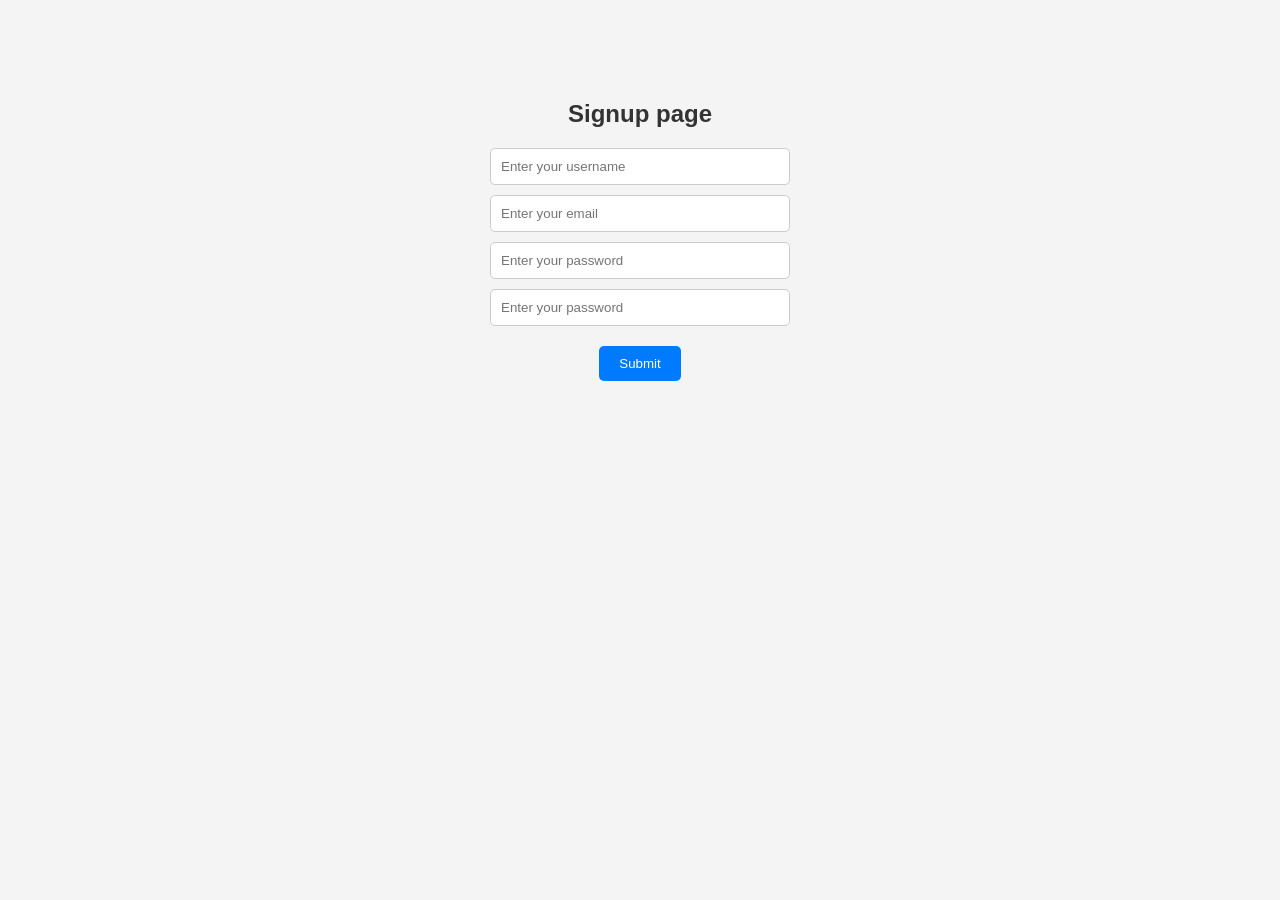
<file: index.html>
<!DOCTYPE html>
<html lang="en">
<head>
    <meta charset="UTF-8">
    <meta name="viewport" content="width=device-width, initial-scale=1.0">
    <title>Document</title>
    <link rel="stylesheet" href="style.css">
</head>
<body>
    
    <form class="form" id="signup">
        <h2>Signup page</h2>
        <input type="text" id="username" placeholder="Enter your username">
        <input type="text" id="email" placeholder="Enter your email">
        <input type="text" id="password" placeholder="Enter your password">
        <input type="text" id="password2" placeholder="Enter your password">
        <p id="error"></p>
        <button type="submit">Submit</button>
    </form >
    <script src="main.js"></script>
</body>
</html>
</file>
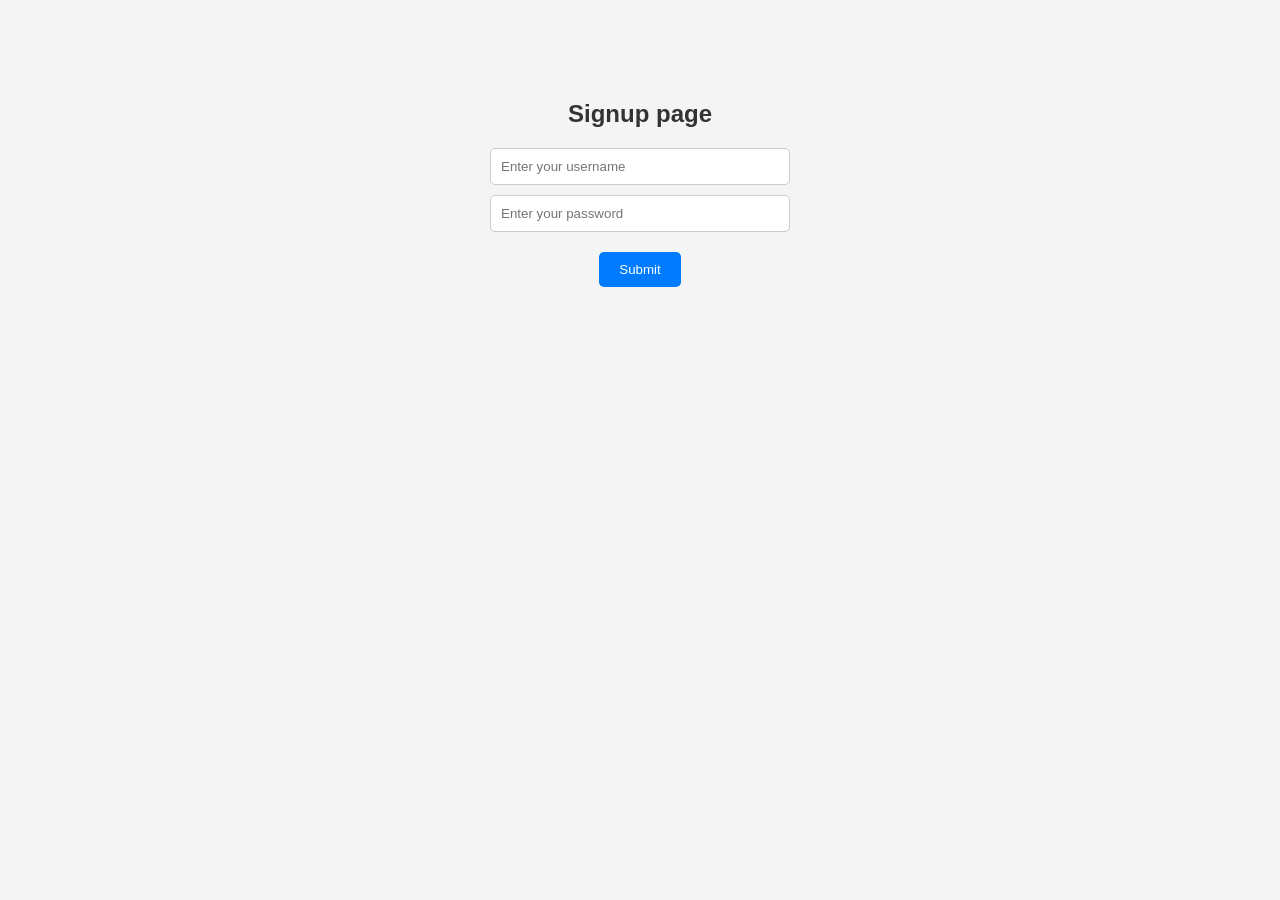
<file: login.html>
<!DOCTYPE html>
<html lang="en">
<head>
    <meta charset="UTF-8">
    <meta name="viewport" content="width=device-width, initial-scale=1.0">
    <link rel="stylesheet" href="style.css">
    <title>Document</title>
</head>
<body>
     <form class="form" id="signup">
        <h2>Signup page</h2>
        <input type="text" id="username" placeholder="Enter your username">
        <input type="text" id="password" placeholder="Enter your password">
        <p id="error"></p>
        <button type="submit">Submit</button>
    </form >
    <script src="main2.js"></script>
</body>
</html>
</file>
<file: style.css>
*{
    margin: 0;
    padding: 0;
    box-sizing: border-box;
}


    body {
        font-family: 'Arial', sans-serif;
        background-color: #f4f4f4;
        color: #333;
        display: flex;
        justify-content: center;
        width: 100%;
    }
    h2{
        margin-bottom: 10px;
    }
    form{
        display: flex;
        flex-direction: column;
        justify-content: center;
        align-items: center;
        gap: 10px;
        margin-top: 100px;
    }
    input[type="text"]{
        padding: 10px;
        border: 1px solid #ccc;
        border-radius: 5px;
        width: 300px;
    }
    button{
        padding: 10px 20px;
        border: none;
        border-radius: 5px;
        background-color: #007BFF;
        color: white;
        cursor: pointer;

    }
</file>
